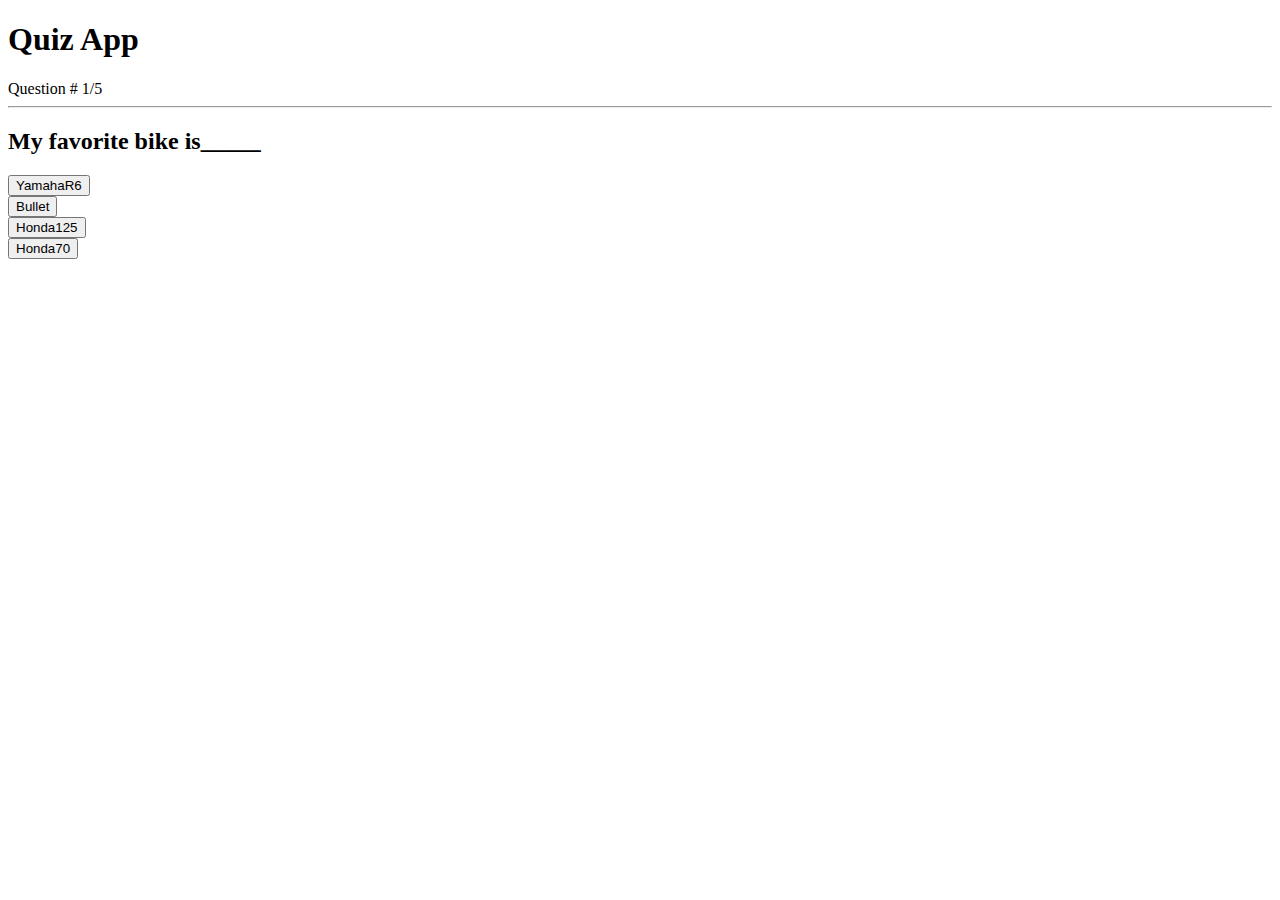
<file: Quiz-app/index.html>
<!doctype html>
<html lang="en">

<head>
    <meta charset="utf-8">
    <meta name="viewport" content="width=device-width, initial-scale=1">
    <title>QUESTION</title>

    <link href="https://cdn.jsdelivr.net/npm/bootstrap@5.2.3/dist/css/bootstrap.min.css" rel="stylesheet"
        integrity="sha384-rbsA2VBKQhggwzxH7pPCaAqO46MgnOM80zW1RWuH61DGLwZJEdK2Kadq2F9CUG65" crossorigin="anonymous">

</head>

<body class="bg-dark">
    <h1 class=" in  bg-danger border border-danger   text-dark px-2 py-3 text-center">Quiz App</h1>
    <div class="py-5">
        <div class="container" id="main">
           
            <div class="">
                <span class="bg-success text-white  p-2 d-inline-block" id="questionNum">Question # 1/10</span>
                <hr>
            </div>
            <div class="py-2 rounded bg-white">
                <h2 class="mx-2" id="question">Question 1</h2>
            </div>
            <div class="py-2 my-2">
                <div id="ansParent" class="row">
                    <div class="col-md-6 py-2">
                        <button class="btn px-5 rounded-pill w-100">Option 1</button>
                    </div>
                    <div class="col-md-6 py-2">
                        <button class="btn px-5 rounded-pill w-100">Option 2</button>
                    </div>
                    <div class="col-md-6 py-2">
                        <button class="btn px-5 rounded-pill w-100">Option 3</button>
                    </div>
                    <div class="col-md-6 py-2">
                        <button class="btn px-5 rounded-pill w-100 ">Option 4</button>
                    </div>
                </div>
            </div>
            <div>
               
            </div>
        </div>

    </div>






    <script src="app.js"></script>

    <script src="https://cdn.jsdelivr.net/npm/bootstrap@5.2.3/dist/js/bootstrap.bundle.min.js"
        integrity="sha384-kenU1KFdBIe4zVF0s0G1M5b4hcpxyD9F7jL+jjXkk+Q2h455rYXK/7HAuoJl+0I4"
        crossorigin="anonymous"></script>

</body>

</html>
</file>
